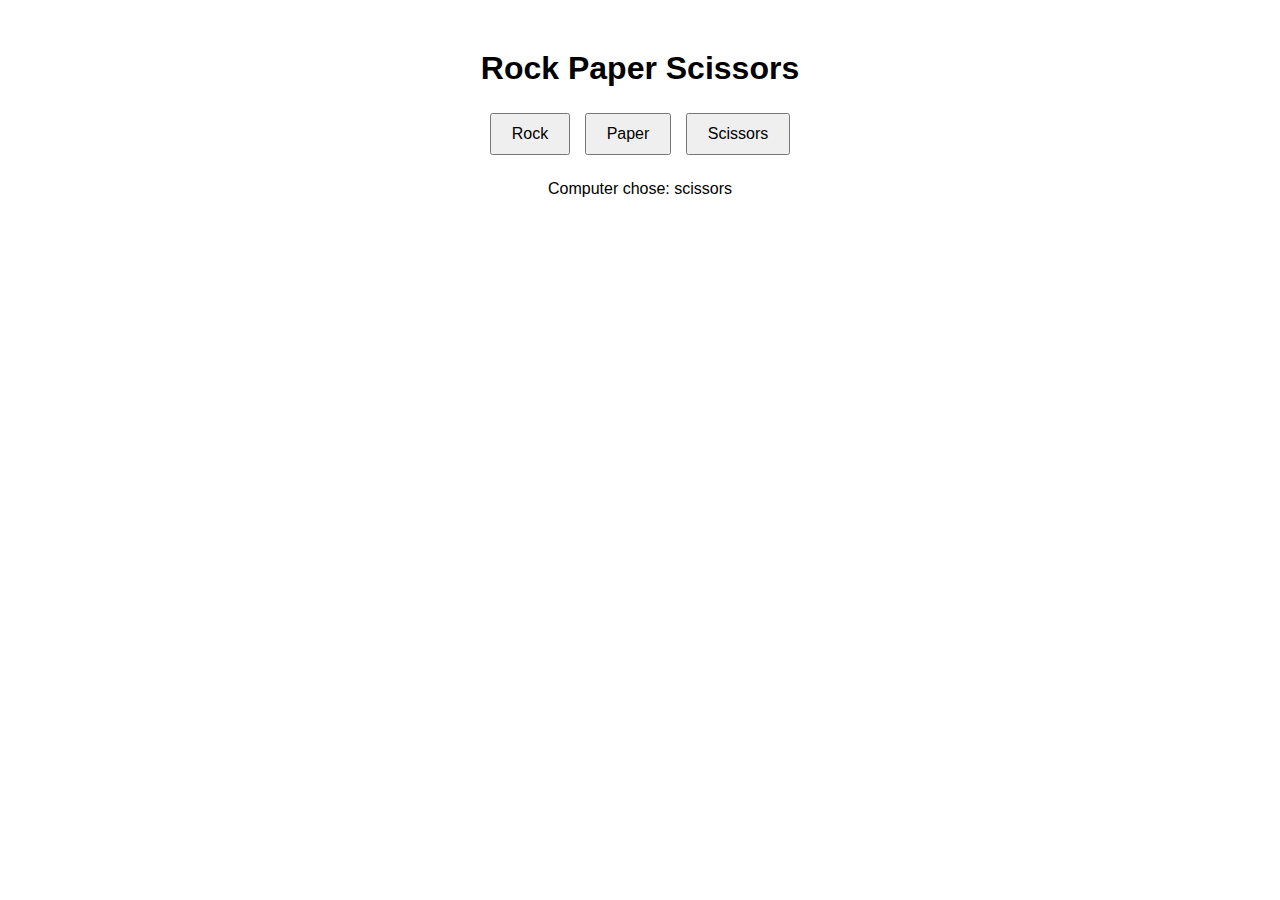
<file: Project/RPS/index.html>
<!DOCTYPE html>
<html lang="en">
<head>
  <meta charset="UTF-8">
  <meta name="viewport" content="width=device-width, initial-scale=1.0">
  <title>Rock Paper Scissors</title>
  <style>
    body {
      font-family: Arial, sans-serif;
      text-align: center;
      margin-top: 50px;
    }
    .choice-buttons {
      margin: 20px;
    }
    button {
      padding: 10px 20px;
      margin: 5px;
      font-size: 16px;
    }
  </style>
</head>
<body>
  <h1>Rock Paper Scissors</h1>
  <div class="choice-buttons">
    <button onclick="handleChoice('rock')">Rock</button>
    <button onclick="handleChoice('paper')">Paper</button>
    <button onclick="handleChoice('scissors')">Scissors</button>
  </div>
  <div id="computer-choice"></div> <!-- Computer's choice display -->
  <div id="result"></div>
  <div id="score"></div>

  <script src="app.js"></script>
</body>
</html>
</file>
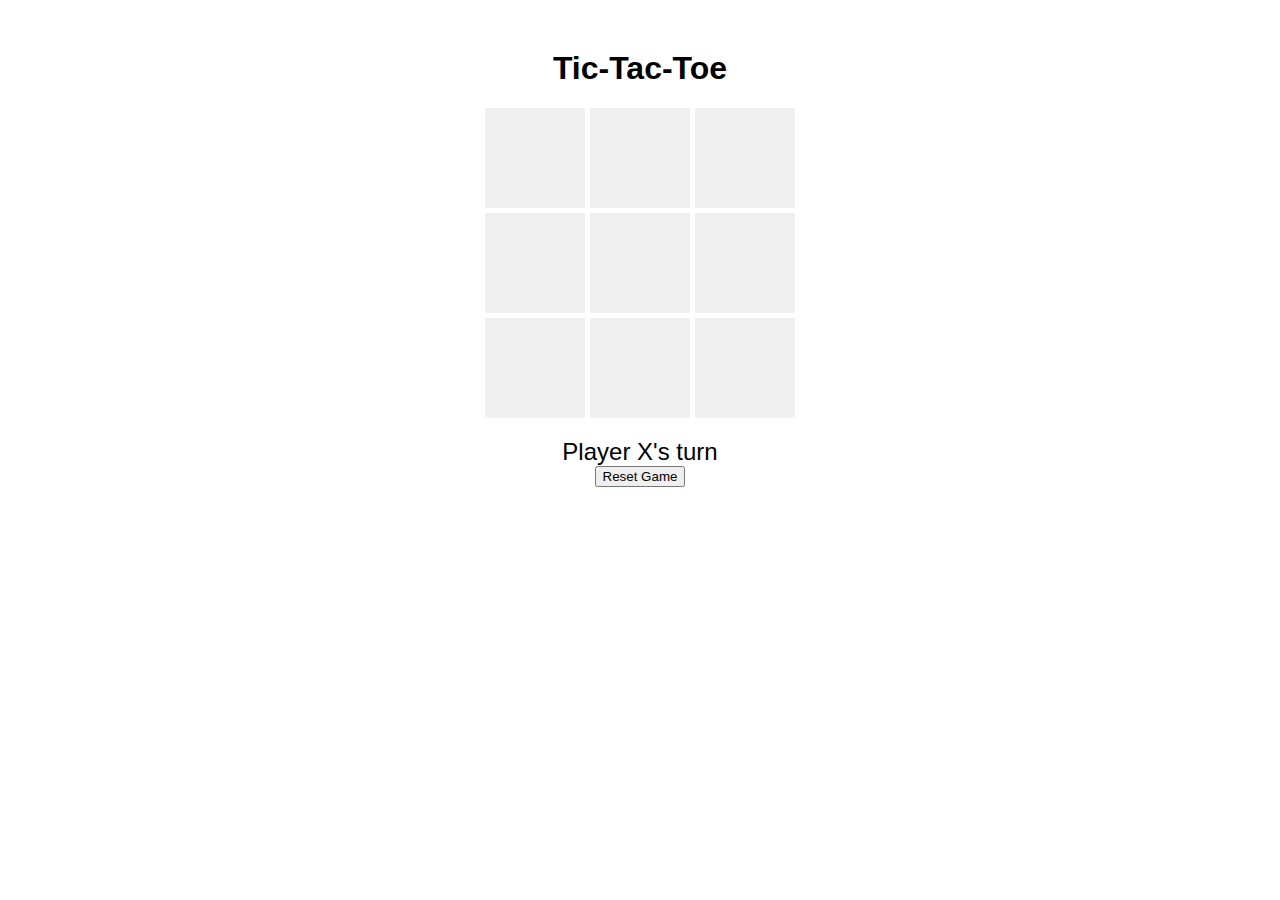
<file: Project/TicTacToe/index.html>
<!DOCTYPE html>
<html lang="en">
  <head>
    <meta charset="UTF-8" />
    <meta name="viewport" content="width=device-width, initial-scale=1.0" />
    <title>Tic-Tac-Toe</title>
    <script src="main.js" defer></script>
    <link rel="stylesheet" href="style.css" />
  </head>
  <body>
    <h1>Tic-Tac-Toe</h1>
    <div id="board"></div>
    <div id="status"></div>
    <button onclick="resetGame()">Reset Game</button>
  </body>
</html>
</file>
<file: Project/TicTacToe/style.css>
body {
    font-family: Arial, sans-serif;
    text-align: center;
    margin-top: 50px;
  }
  #board {
    display: grid;
    grid-template-columns: repeat(3, 100px);
    grid-gap: 5px;
    justify-content: center;
  }
  .cell {
    width: 100px;
    height: 100px;
    background-color: #f0f0f0;
    font-size: 2em;
    display: flex;
    align-items: center;
    justify-content: center;
    cursor: pointer;
  }
  .cell:hover {
    background-color: #ddd;
  }
  #status {
    margin-top: 20px;
    font-size: 1.5em;
  }
</file>
